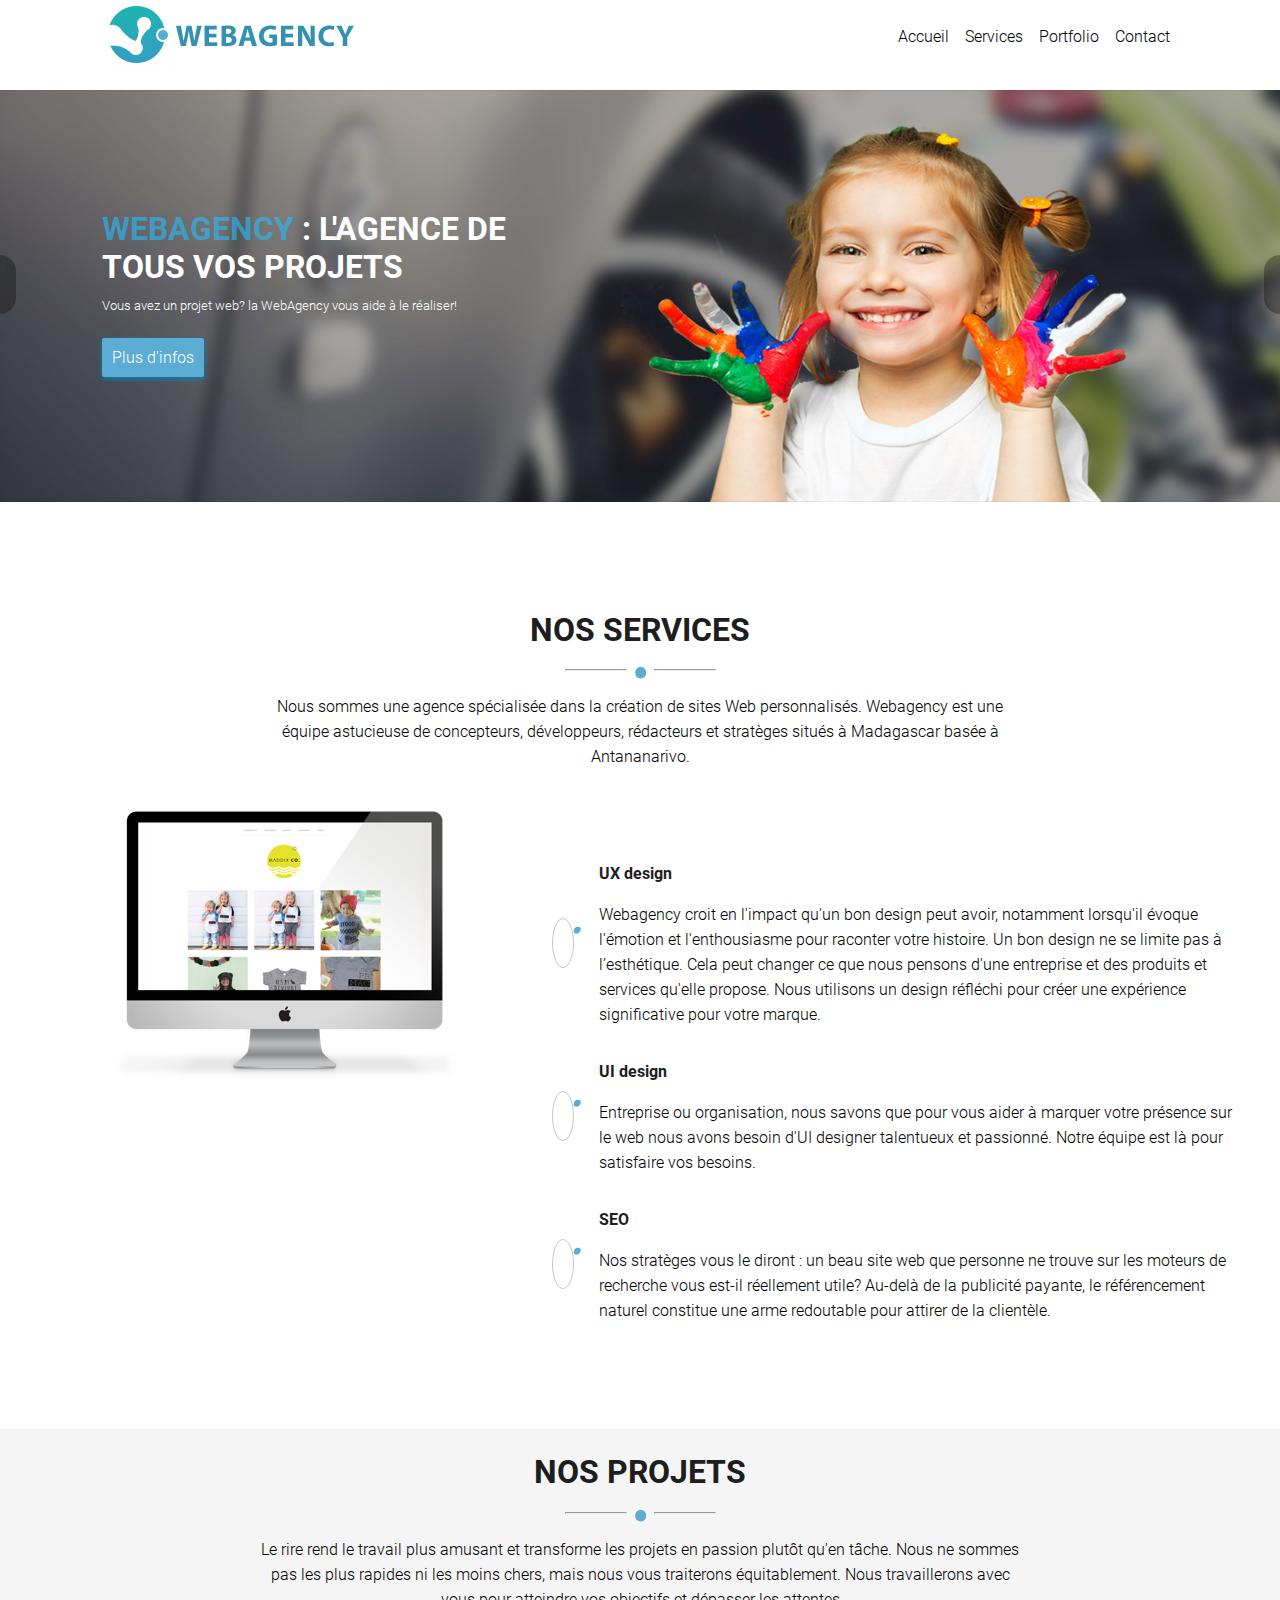
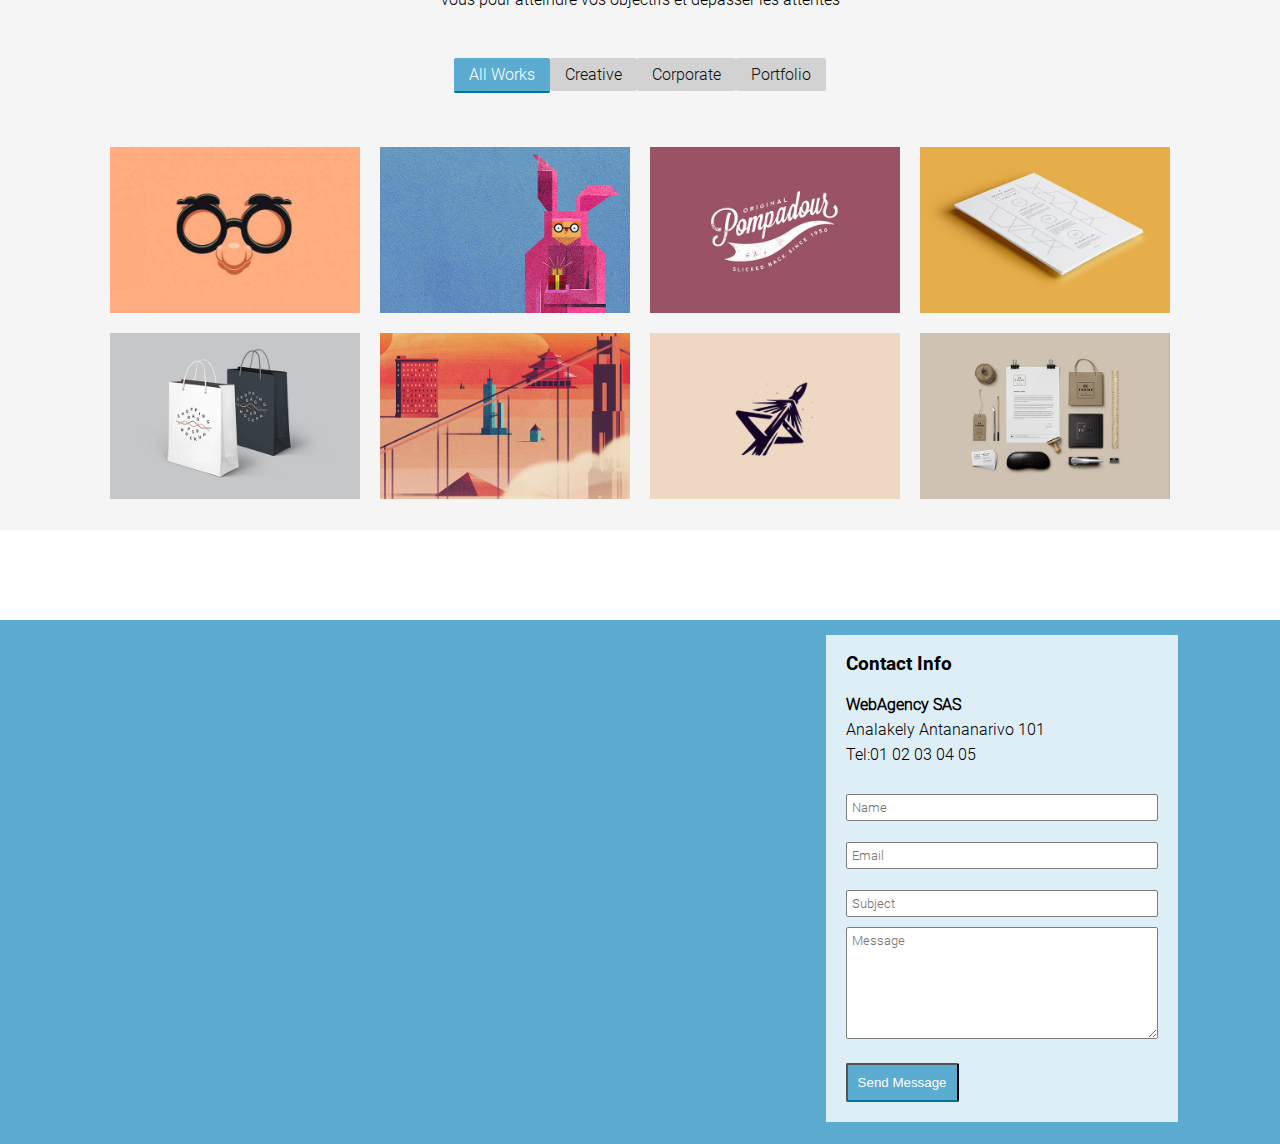
<file: index.html>
<!DOCTYPE HTML>

    <html lang="fr">

       <head>
       	
            <meta charset="utf-8" />

            <title>WebAgency | agence de création site web</title>

            <meta name="Description"  content="Webagency est une agence spécialisée dans la conception, développement et rédaction de sites Web personnalisés à Madagascar basée à Antananarivo." />

            <meta property="og:url"  content="https://nandri-an.github.io" />

            <meta property="og:type" content="website" />

            <meta property="og:title" content="Webagency, Portfolio Nandrianina" />

            <meta property="og:description" content="Webagency est une agence spécialisée dans la création de sites Web." />

            <meta property="og:image" content="https://nandri-an.github.io/images/portfolio/04.jpg" />

            <meta name="viewport" content="width=device-width" />

            <link rel="apple-touch-icon" sizes="57x57" href="../images/ico/apple-touch-icon-57-precomposed.png" />

            <link rel="apple-touch-icon" sizes="72x72" href="../images/ico/apple-touch-icon-72-precomposed.png" />

            <link rel="apple-touch-icon" sizes="114x114" href="../images/ico/apple-touch-icon-114-precomposed.png" />

            <link rel="apple-touch-icon" sizes="144x144" href="../images/ico/apple-touch-icon-144-precomposed.png" />

            <link rel="shortcut icon" type="image/x-icon" href="../images/ico/favicon.ico" />

            <link rel="stylesheet" href="https://use.fontawesome.com/releases/v5.6.3/css/all.css" integrity="sha384-UHRtZLI+pbxtHCWp1t77Bi1L4ZtiqrqD80Kn4Z8NTSRyMA2Fd33n5dQ8lWUE00s/" crossorigin="anonymous">

            <link rel="stylesheet" type="text/css" href="../css/style.css" />

       </head>

       <body>
       	
       	    <div id="bloc_page">

       	    	<header>

       	    		<div id="logo_menu">

       	    		<!-- Logo WebAgnecy -->

                        <div id="logo">

                    	    <img src="../images/logo.png" alt="logo WebAgency" />

                        </div>

                    <!-- Menu de navigation -->

                        <div id="menu">

                            <nav>
                      
                                <ul>
                        	
                        	        <li><a href="#">Accueil</a></li>
                        	        <li><a href="#services">Services</a></li>
                        	        <li><a href="#projet_big1">Portfolio</a></li>
                        	        <li><a href="#contact">Contact</a></li>

                                </ul>

                            </nav>

                        </div>    


                    </div>   


                    <!-- Image d'entête --> 

                    <div id="header_image">

                      <div id="bg1">

                        <img src="../images/slider/bg1.jpg" alt="Webagency image background" />

                      </div>

                        <!-- Texte dans l'entête de la page -->

                    	  <div class="text_header">

                            <h1><strong>WEBAGENCY</strong> :  L'AGENCE DE TOUS VOS PROJETS</h1>

                            <p>Vous avez un projet web? la WebAgency vous aide à le réaliser!</p>

                            <div id="more_info"><a href="#services">Plus d'infos</a></div>

                        </div>


                        <!-- Boutton gauche et droite -->

                        <div class="slide_button_left">

                            <a href="#"><i class="fas fa-chevron-left gauche"></i></a>
          
                        </div>


                        <div class="slide_button_right">
                          
                            <a href="#"><i class="fas fa-chevron-right droite"></i></a>

                        </div>


                    </div>

       	    	</header>


       	    	<!-- Section -->

       	    	<section>

       	    		<!-- Presentation service -->

       	    		<div id="services">

       	    		
       	    		    <h2>NOS SERVICES</h2>

       	    		       <div class="bull">

                            <hr> <span class="bluePoint1">&bull;</span> <hr>   

                        </div>

       	    		    <p>Nous sommes une agence spécialisée dans la création de sites Web personnalisés. Webagency est une équipe astucieuse de concepteurs, développeurs, rédacteurs et stratèges situés à Madagascar basée à Antananarivo.</p>


       	    	    </div>



       	    	    <div id="services_big1">


       	    	    	<div class="main-feature">

       	    	    		<a href="../images/main-feature.png"><img src="../images/main-feature.png" alt="Imac" /></a>

       	    	    	</div>



       	    	    	<div class="text_services">


       	    	    		<div class="text">


       	    	    			<div class="icone_service">

       	    	    			    <i class="fas fa-chart-line">
                          
                                <span class="bluePoint2">&bull;</span>

                            </i>
       	    	    				

       	    	    			</div>


       	    	    			<div>

       	    	    		        <h3>UX design</h3>

       	    	    		        <p>Webagency croit en l'impact qu'un bon design peut avoir, notamment lorsqu'il évoque l'émotion et l'enthousiasme pour raconter votre histoire. Un bon design ne se limite pas à l’esthétique. Cela peut changer ce que nous pensons d'une entreprise et des produits et services qu'elle propose. Nous utilisons un design réfléchi pour créer une expérience significative pour votre marque.</p>

       	    	    		  </div>


       	    	    		</div>


                            <div class="text">


                                <div class="icone_service">
                            		
                                    <i class="fas fa-cubes">
                                      
                                        <span class="bluePoint2">&bull;</span>

                                    </i>
                            		 

                                </div>


                                <div>
       	    	    		     
       	    	    		        <h3>UI design</h3>

       	    	    		        <p>Entreprise ou organisation, nous savons que pour vous aider à marquer votre présence sur le web nous avons besoin d'UI designer talentueux et passionné. Notre équipe est là pour satisfaire vos besoins.</p>

       	    	    		    </div>  


       	    	    	    </div>


       	    	    	    <div class="text">


       	    	    	    	<div class="icone_service">
       	    	    	    		
                                <i class="fas fa-chart-pie">

                                  <span class="bluePoint2">&bull;</span>

                                </i> 

       	    	    	    	</div>


       	    	    	    	<div>

       	    	    	    	    <h3>SEO</h3>

       	    	    	    	    <p>Nos stratèges vous le diront : un beau site web que personne ne trouve sur les moteurs de recherche vous est-il réellement utile? Au-delà de la publicité payante, le référencement naturel constitue une arme redoutable pour attirer de la clientèle.</p>

       	    	    	    	</div>


       	    	    	    </div>


       	    	    	</div>


       	    	    </div>


                <!-- Presentation projet -->


                <div id="projet_big1">


                   <div id="background_projet">


                        <div id="projets">  

                    	    <h2>NOS PROJETS</h2>

                    	    <div class="bull">

                                <hr> <span class="bluePoint1">&bull;</span> <hr>

                            </div>

                    	    <p>Le rire rend le travail plus amusant et transforme les projets en passion plutôt qu'en tâche. Nous ne sommes pas les plus rapides ni les moins chers, mais nous vous traiterons équitablement. Nous travaillerons avec vous pour atteindre vos objectifs et dépasser les attentes</p>

                        </div>


                    <!-- Onglet -->

                        <div id="onglet">

                            <ul>
                    	 
                    	        <li class="all_work">
                                  <a href="#projets">All Works</a><i class="fas fa-caret-down"></i>
                                </li>

                                <li><a href="#projets">Creative</a></li>
                                <li><a href="#projets">Corporate</a></li>
                                <li><a href="#projets">Portfolio</a></li>

                            </ul>

                        </div> 


                      <!-- Images portfolio -->  

                        <div id="portfolio_image">

                    	    <ul>

                    		    <li>                                              

                                    <a href="../images/portfolio/01.jpg">

                                        <img src="../images/portfolio/01.jpg" alt="image portfolio WebAgency 1" />

                                        <span class="portfolio_description">

                                            <em>Akarka</em><br />

                                            <span class="description">Site vitrine</span> <i class="far fa-eye"></i>

                                        </span>

                                    </a>  

                    		    </li>


                                <li>

                    		        <a href="../images/portfolio/02.jpg">

                                        <img src="../images/portfolio/02.jpg" alt="image portfolio WebAgency 2" />

                                        <span class="portfolio_description">

                                            <em>Botaima</em><br />

                                            <span class="description">Site de commerce électronique</span> <i class="far fa-eye"></i>

                                        </span>

                                    </a>

                    		    </li>


                                <li>

                    		        <a href="../images/portfolio/03.jpg">

                                        <img src="../images/portfolio/03.jpg" alt="image portfolio WebAgency 3" />

                                        <span class="portfolio_description">

                                            <em>Patisma</em><br />

                                            <span class="description">matériel de marque</span> <i class="far fa-eye"></i>

                                        </span>

                                    </a>

                    		    </li>    

                            
                                <li>

                    		        <a href="../images/portfolio/04.jpg">

                                        <img src="../images/portfolio/04.jpg" alt="image portfolio WebAgency 4" />

                                            <span class="portfolio_description">

                                                <em>Josoby</em><br />

                                                <span class="description">Site de commerce électronique</span> <i class="far fa-eye"></i>

                                            </span>

                                    </a>

                    		    </li> 
                    		

                                <li>

                    		        <a href="../images/portfolio/05.jpg">

                                        <img src="../images/portfolio/05.jpg" alt="image portfolio WebAgency 5" />

                                            <span class="portfolio_description">

                                                <em>Amazy ios</em><br />

                                                <span class="description">iconographie, site vitrine</span> <i class="far fa-eye"></i>

                                            </span>

                                    </a>

                    		    </li>    

                            
                                <li>

                    		        <a href="../images/portfolio/06.jpg">

                                       <img src="../images/portfolio/06.jpg" alt="image portfolio WebAgency 6" />

                                       <span class="portfolio_description">

                                            <em>Taumado lain</em><br />

                                            <span class="description">Site de commerce électronique</span> <i class="far fa-eye"></i>

                                        </span>

                                    </a>

                    		    </li>    


                                <li>
                    		    
                    		        <a href="../images/portfolio/07.jpg">

                                        <img src="../images/portfolio/07.jpg" alt="image portfolio WebAgency 7" />

                                        <span class="portfolio_description">

                                            <em>Portland iost</em><br />

                                            <span class="description">Site vitrine</span> <i class="far fa-eye"></i>

                                        </span>

                                </a>

                    		    </li> 
                    		

                    		    <li>   

                    		        <a href="../images/portfolio/08.jpg">

                                        <img src="../images/portfolio/08.jpg" alt="image portfolio WebAgency 8" />

                                        <span class="portfolio_description">

                                            <em>Banjaro</em><br />

                                            <span class="description">Matériel de marque</span> <i class="far fa-eye"></i>

                                        </span>

                                </a>

                    		    </li>  
                    		

                    		    <li>  

                    		        <a href="../images/portfolio/full.jpg">

                                        <img src="../images/portfolio/full.jpg" alt="McDonald's" />

                                       <span class="portfolio_description">

                                            <em>McDonald</em><br />

                                            <span class="description">chaîne de restauration rapide</span> <i class="far fa-eye"></i>

                                        </span>

                                </a>

                    		    </li>  

                    	    </ul> 

                        </div>


                    </div>

                  </div>

  
       	    	</section>


       	    	<!-- Contact -->

                <div id="contact">


                    <iframe src="https://www.google.com/maps/embed?pb=!1m18!1m12!1m3!1d482900.0875111728!2d47.40746474783812!3d-18.99075264299041!2m3!1f0!2f0!3f0!3m2!1i1024!2i768!4f13.1!3m3!1m2!1s0x21f07c096cf5c1b5%3A0x41a521ac4e9bcac6!2sAndoharanofotsy%2C+Tananarive!5e0!3m2!1sfr!2smg!4v1548151125932" allowfullscreen></iframe>

               	   
                    <div class="text_contact">

               	        <h2>Contact Info</h2>

               	        <p><strong>WebAgency SAS</strong> <br /> Analakely Antananarivo 101 <br /> Tel:01 02 03 04 05</p>

               	        <form method="post" action="#contact">

               	    	    <p>
               	    		
                                <input type="text" name="nom" placeholder="Name" /><br />

                                <input type="email" name="email" placeholder="Email" /><br />

                                <input type="text" name="subject" placeholder="Subject" /><br />

                                <textarea name="message" placeholder="Message"></textarea><br />

                                <input type="submit" value="Send Message" />

               	    	    </p>

               	        </form>

                    </div>


                </div>


       	    </div>

       </body>

    </html>
</file>
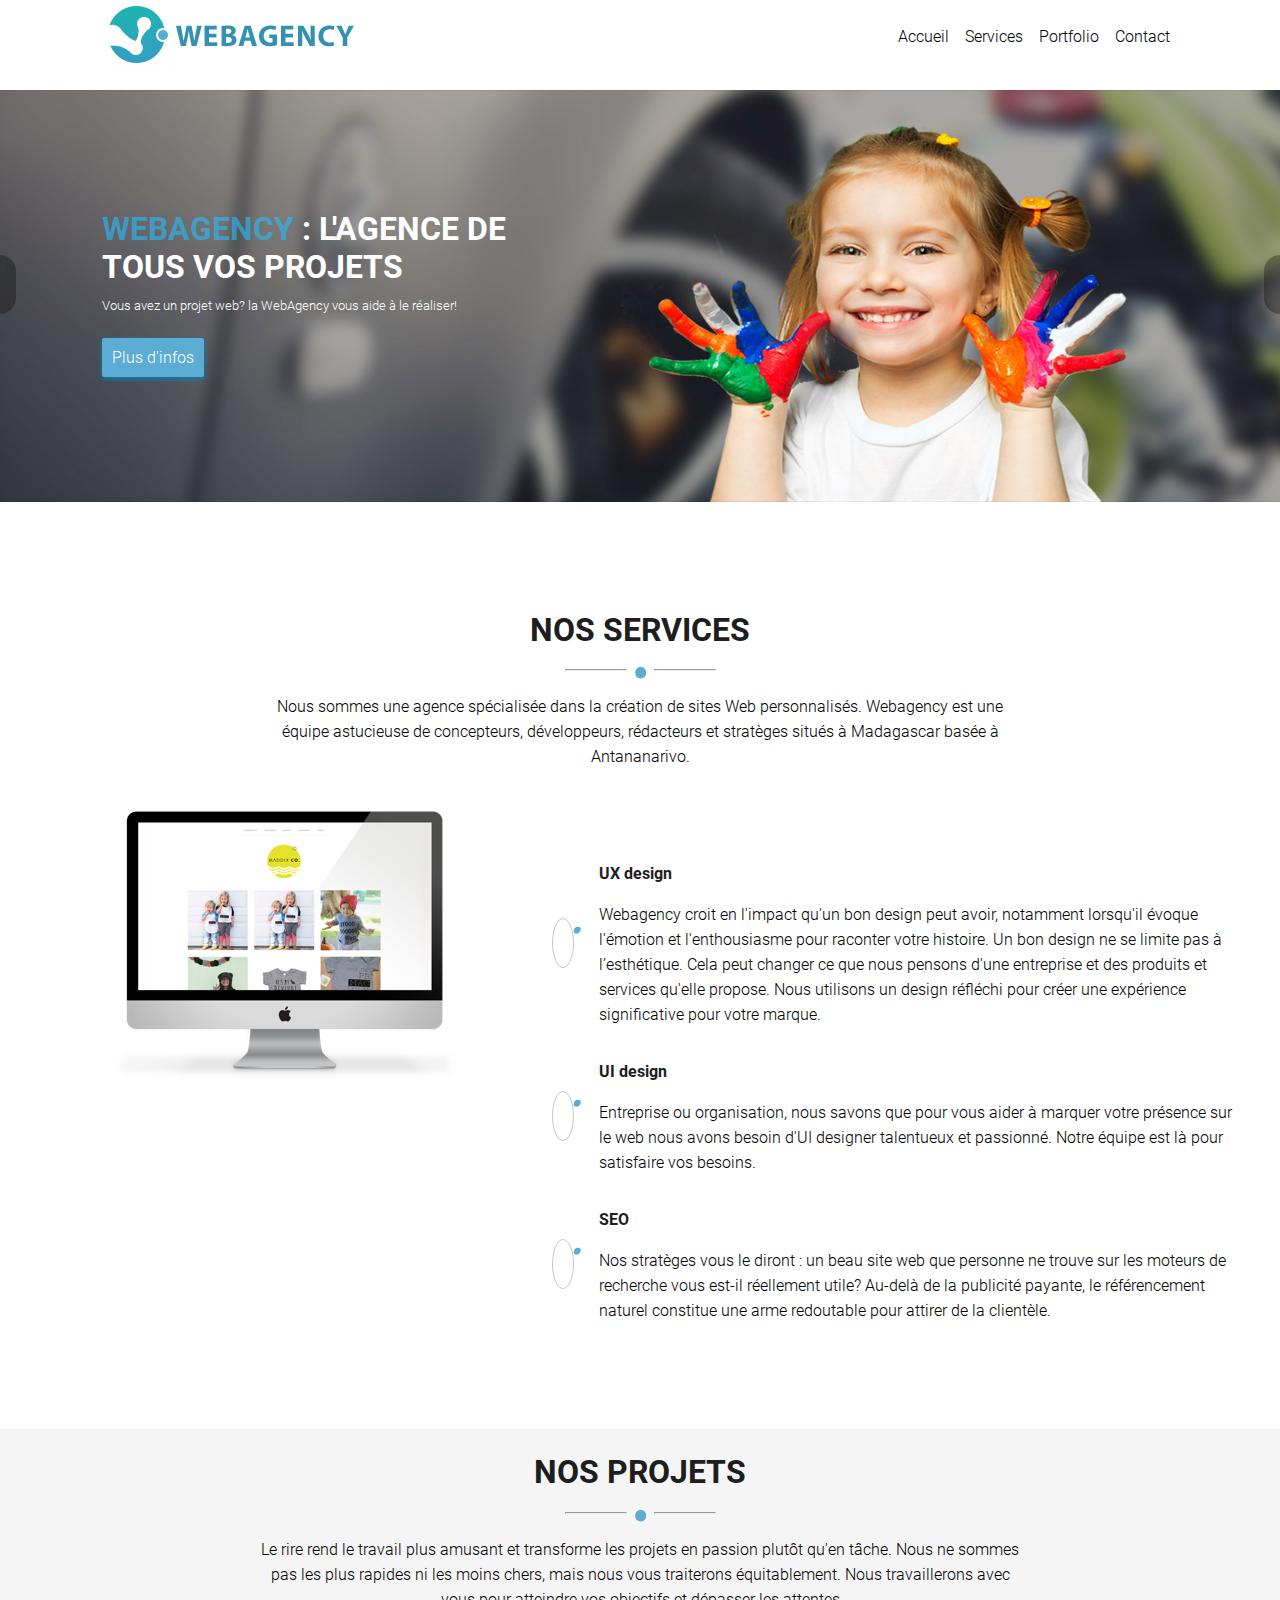
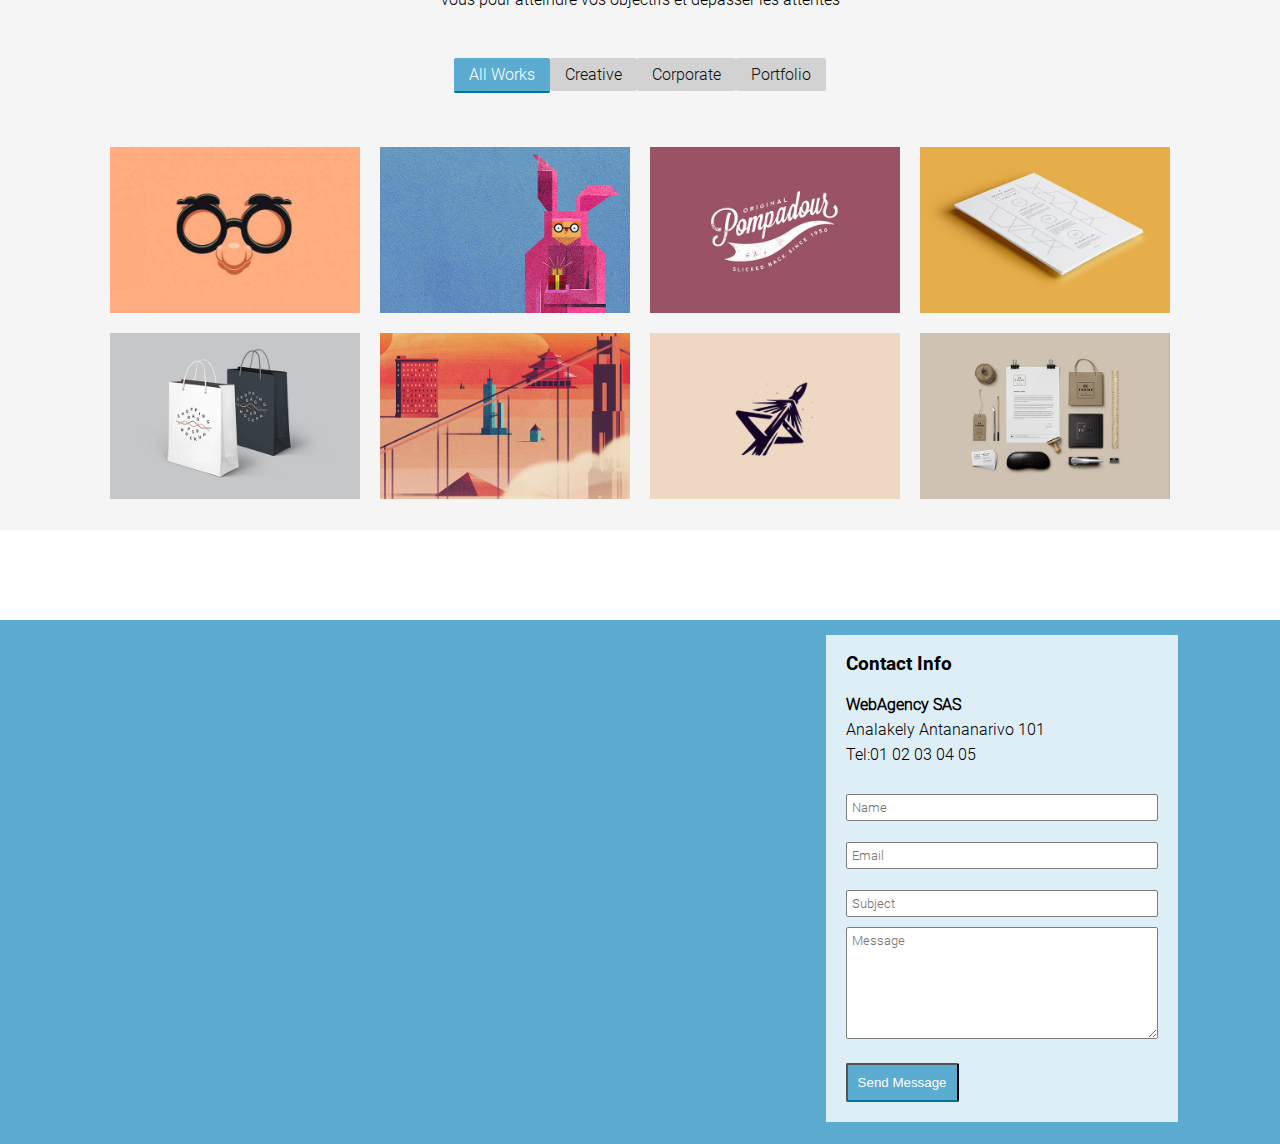
<file: html/index.html>
<!DOCTYPE HTML>

    <html lang="fr">

       <head>
       	
            <meta charset="utf-8" />

            <title>WebAgency | agence de création site web</title>

            <meta name="Description"  content="Webagency est une agence spécialisée dans la conception, développement et rédaction de sites Web personnalisés à Madagascar basée à Antananarivo." />

            <meta property="og:url"  content="https://nandri-an.github.io" />

            <meta property="og:type" content="website" />

            <meta property="og:title" content="Webagency, Portfolio Nandrianina" />

            <meta property="og:description" content="Webagency est une agence spécialisée dans la création de sites Web." />

            <meta property="og:image" content="https://nandri-an.github.io/images/portfolio/04.jpg" />

            <meta name="viewport" content="width=device-width" />

            <link rel="apple-touch-icon" sizes="57x57" href="../images/ico/apple-touch-icon-57-precomposed.png" />

            <link rel="apple-touch-icon" sizes="72x72" href="../images/ico/apple-touch-icon-72-precomposed.png" />

            <link rel="apple-touch-icon" sizes="114x114" href="../images/ico/apple-touch-icon-114-precomposed.png" />

            <link rel="apple-touch-icon" sizes="144x144" href="../images/ico/apple-touch-icon-144-precomposed.png" />

            <link rel="shortcut icon" type="image/x-icon" href="../images/ico/favicon.ico" />

            <link rel="stylesheet" href="https://use.fontawesome.com/releases/v5.6.3/css/all.css" integrity="sha384-UHRtZLI+pbxtHCWp1t77Bi1L4ZtiqrqD80Kn4Z8NTSRyMA2Fd33n5dQ8lWUE00s/" crossorigin="anonymous">

            <link rel="stylesheet" type="text/css" href="../css/style.css" />

       </head>

       <body>
       	
       	    <div id="bloc_page">

       	    	<header>

       	    		<div id="logo_menu">

       	    		<!-- Logo WebAgnecy -->

                        <div id="logo">

                    	    <img src="../images/logo.png" alt="logo WebAgency" />

                        </div>

                    <!-- Menu de navigation -->

                        <div id="menu">

                            <nav>
                      
                                <ul>
                        	
                        	        <li><a href="#">Accueil</a></li>
                        	        <li><a href="#services">Services</a></li>
                        	        <li><a href="#projet_big1">Portfolio</a></li>
                        	        <li><a href="#contact">Contact</a></li>

                                </ul>

                            </nav>

                        </div>    


                    </div>   


                    <!-- Image d'entête --> 

                    <div id="header_image">

                      <div id="bg1">

                        <img src="../images/slider/bg1.jpg" alt="Webagency image background" />

                      </div>

                        <!-- Texte dans l'entête de la page -->

                    	  <div class="text_header">

                            <h1><strong>WEBAGENCY</strong> :  L'AGENCE DE TOUS VOS PROJETS</h1>

                            <p>Vous avez un projet web? la WebAgency vous aide à le réaliser!</p>

                            <div id="more_info"><a href="#services">Plus d'infos</a></div>

                        </div>


                        <!-- Boutton gauche et droite -->

                        <div class="slide_button_left">

                            <a href="#"><i class="fas fa-chevron-left gauche"></i></a>
          
                        </div>


                        <div class="slide_button_right">
                          
                            <a href="#"><i class="fas fa-chevron-right droite"></i></a>

                        </div>


                    </div>

       	    	</header>


       	    	<!-- Section -->

       	    	<section>

       	    		<!-- Presentation service -->

       	    		<div id="services">

       	    		
       	    		    <h2>NOS SERVICES</h2>

       	    		       <div class="bull">

                            <hr> <span class="bluePoint1">&bull;</span> <hr>   

                        </div>

       	    		    <p>Nous sommes une agence spécialisée dans la création de sites Web personnalisés. Webagency est une équipe astucieuse de concepteurs, développeurs, rédacteurs et stratèges situés à Madagascar basée à Antananarivo.</p>


       	    	    </div>



       	    	    <div id="services_big1">


       	    	    	<div class="main-feature">

       	    	    		<a href="../images/main-feature.png"><img src="../images/main-feature.png" alt="Imac" /></a>

       	    	    	</div>



       	    	    	<div class="text_services">


       	    	    		<div class="text">


       	    	    			<div class="icone_service">

       	    	    			    <i class="fas fa-chart-line">
                          
                                <span class="bluePoint2">&bull;</span>

                            </i>
       	    	    				

       	    	    			</div>


       	    	    			<div>

       	    	    		        <h3>UX design</h3>

       	    	    		        <p>Webagency croit en l'impact qu'un bon design peut avoir, notamment lorsqu'il évoque l'émotion et l'enthousiasme pour raconter votre histoire. Un bon design ne se limite pas à l’esthétique. Cela peut changer ce que nous pensons d'une entreprise et des produits et services qu'elle propose. Nous utilisons un design réfléchi pour créer une expérience significative pour votre marque.</p>

       	    	    		  </div>


       	    	    		</div>


                            <div class="text">


                                <div class="icone_service">
                            		
                                    <i class="fas fa-cubes">
                                      
                                        <span class="bluePoint2">&bull;</span>

                                    </i>
                            		 

                                </div>


                                <div>
       	    	    		     
       	    	    		        <h3>UI design</h3>

       	    	    		        <p>Entreprise ou organisation, nous savons que pour vous aider à marquer votre présence sur le web nous avons besoin d'UI designer talentueux et passionné. Notre équipe est là pour satisfaire vos besoins.</p>

       	    	    		    </div>  


       	    	    	    </div>


       	    	    	    <div class="text">


       	    	    	    	<div class="icone_service">
       	    	    	    		
                                <i class="fas fa-chart-pie">

                                  <span class="bluePoint2">&bull;</span>

                                </i> 

       	    	    	    	</div>


       	    	    	    	<div>

       	    	    	    	    <h3>SEO</h3>

       	    	    	    	    <p>Nos stratèges vous le diront : un beau site web que personne ne trouve sur les moteurs de recherche vous est-il réellement utile? Au-delà de la publicité payante, le référencement naturel constitue une arme redoutable pour attirer de la clientèle.</p>

       	    	    	    	</div>


       	    	    	    </div>


       	    	    	</div>


       	    	    </div>


                <!-- Presentation projet -->


                <div id="projet_big1">


                   <div id="background_projet">


                        <div id="projets">  

                    	    <h2>NOS PROJETS</h2>

                    	    <div class="bull">

                                <hr> <span class="bluePoint1">&bull;</span> <hr>

                            </div>

                    	    <p>Le rire rend le travail plus amusant et transforme les projets en passion plutôt qu'en tâche. Nous ne sommes pas les plus rapides ni les moins chers, mais nous vous traiterons équitablement. Nous travaillerons avec vous pour atteindre vos objectifs et dépasser les attentes</p>

                        </div>


                    <!-- Onglet -->

                        <div id="onglet">

                            <ul>
                    	 
                    	        <li class="all_work">
                                  <a href="#projets">All Works</a><i class="fas fa-caret-down"></i>
                                </li>

                                <li><a href="#projets">Creative</a></li>
                                <li><a href="#projets">Corporate</a></li>
                                <li><a href="#projets">Portfolio</a></li>

                            </ul>

                        </div> 


                      <!-- Images portfolio -->  

                        <div id="portfolio_image">

                    	    <ul>

                    		    <li>                                              

                                    <a href="../images/portfolio/01.jpg">

                                        <img src="../images/portfolio/01.jpg" alt="image portfolio WebAgency 1" />

                                        <span class="portfolio_description">

                                            <em>Akarka</em><br />

                                            <span class="description">Site vitrine</span> <i class="far fa-eye"></i>

                                        </span>

                                    </a>  

                    		    </li>


                                <li>

                    		        <a href="../images/portfolio/02.jpg">

                                        <img src="../images/portfolio/02.jpg" alt="image portfolio WebAgency 2" />

                                        <span class="portfolio_description">

                                            <em>Botaima</em><br />

                                            <span class="description">Site de commerce électronique</span> <i class="far fa-eye"></i>

                                        </span>

                                    </a>

                    		    </li>


                                <li>

                    		        <a href="../images/portfolio/03.jpg">

                                        <img src="../images/portfolio/03.jpg" alt="image portfolio WebAgency 3" />

                                        <span class="portfolio_description">

                                            <em>Patisma</em><br />

                                            <span class="description">matériel de marque</span> <i class="far fa-eye"></i>

                                        </span>

                                    </a>

                    		    </li>    

                            
                                <li>

                    		        <a href="../images/portfolio/04.jpg">

                                        <img src="../images/portfolio/04.jpg" alt="image portfolio WebAgency 4" />

                                            <span class="portfolio_description">

                                                <em>Josoby</em><br />

                                                <span class="description">Site de commerce électronique</span> <i class="far fa-eye"></i>

                                            </span>

                                    </a>

                    		    </li> 
                    		

                                <li>

                    		        <a href="../images/portfolio/05.jpg">

                                        <img src="../images/portfolio/05.jpg" alt="image portfolio WebAgency 5" />

                                            <span class="portfolio_description">

                                                <em>Amazy ios</em><br />

                                                <span class="description">iconographie, site vitrine</span> <i class="far fa-eye"></i>

                                            </span>

                                    </a>

                    		    </li>    

                            
                                <li>

                    		        <a href="../images/portfolio/06.jpg">

                                       <img src="../images/portfolio/06.jpg" alt="image portfolio WebAgency 6" />

                                       <span class="portfolio_description">

                                            <em>Taumado lain</em><br />

                                            <span class="description">Site de commerce électronique</span> <i class="far fa-eye"></i>

                                        </span>

                                    </a>

                    		    </li>    


                                <li>
                    		    
                    		        <a href="../images/portfolio/07.jpg">

                                        <img src="../images/portfolio/07.jpg" alt="image portfolio WebAgency 7" />

                                        <span class="portfolio_description">

                                            <em>Portland iost</em><br />

                                            <span class="description">Site vitrine</span> <i class="far fa-eye"></i>

                                        </span>

                                </a>

                    		    </li> 
                    		

                    		    <li>   

                    		        <a href="../images/portfolio/08.jpg">

                                        <img src="../images/portfolio/08.jpg" alt="image portfolio WebAgency 8" />

                                        <span class="portfolio_description">

                                            <em>Banjaro</em><br />

                                            <span class="description">Matériel de marque</span> <i class="far fa-eye"></i>

                                        </span>

                                </a>

                    		    </li>  
                    		

                    		    <li>  

                    		        <a href="../images/portfolio/full.jpg">

                                        <img src="../images/portfolio/full.jpg" alt="McDonald's" />

                                       <span class="portfolio_description">

                                            <em>McDonald</em><br />

                                            <span class="description">chaîne de restauration rapide</span> <i class="far fa-eye"></i>

                                        </span>

                                </a>

                    		    </li>  

                    	    </ul> 

                        </div>


                    </div>

                  </div>

  
       	    	</section>


       	    	<!-- Contact -->

                <div id="contact">


                    <iframe src="https://www.google.com/maps/embed?pb=!1m18!1m12!1m3!1d482900.0875111728!2d47.40746474783812!3d-18.99075264299041!2m3!1f0!2f0!3f0!3m2!1i1024!2i768!4f13.1!3m3!1m2!1s0x21f07c096cf5c1b5%3A0x41a521ac4e9bcac6!2sAndoharanofotsy%2C+Tananarive!5e0!3m2!1sfr!2smg!4v1548151125932" allowfullscreen></iframe>

               	   
                    <div class="text_contact">

               	        <h2>Contact Info</h2>

               	        <p><strong>WebAgency SAS</strong> <br /> Analakely Antananarivo 101 <br /> Tel:01 02 03 04 05</p>

               	        <form method="post" action="#contact">

               	    	    <p>
               	    		
                                <input type="text" name="nom" placeholder="Name" /><br />

                                <input type="email" name="email" placeholder="Email" /><br />

                                <input type="text" name="subject" placeholder="Subject" /><br />

                                <textarea name="message" placeholder="Message"></textarea><br />

                                <input type="submit" value="Send Message" />

               	    	    </p>

               	        </form>

                    </div>


                </div>


       	    </div>

       </body>

    </html>
</file>
<file: css/style.css>
/* Definition des polices de caractère */

@font-face {
  
   font-family: 'fontawesome-webfont';

   src: url('../fonts/fontawesome-webfont.eot');

   src: url('../fonts/fontawesome-webfont.eot?#iefix') format('embedded-opentype'),

        url('../fonts/fontawesome-webfont.ttf') format('truetype'),

        url('../fonts/fontawesome-webfont.woff') format('woff'),

        url('../fonts/fontawesome-webfont.svg#fontawesome-webfont') format('svg');


    font-weight: normal;

    font-style: normal;

}

@font-face 
{
    font-family: 'Roboto-Bold';

    src: url('../fonts/Roboto-Bold.ttf') format('truetype');
}

@font-face 
{
    font-family: 'Roboto-Light';

    src: url('../fonts/Roboto-Light.ttf') format('truetype');
}



body {

    font-family: 'Roboto-Light', 'fontawesome-webfont', sans-serif;

    margin: 0px;

}

#bloc_page {

    width: auto;

}

/* Logo et Menu */

#logo_menu {

    display: flex;

    justify-content: space-between;

    align-items: center;

    position: fixed;

    top: 0%;

    left: 0%;

    right: 0%;

    z-index: 2;

    background-color: rgba(255, 255, 255, 1);

    border-bottom: 1px solid #FBFBFB;

    padding: 0.5% 0 0 0;

}

#logo {

   margin: 0 0 0 8%;

}

/* Menu de navigation */

#menu {

    margin: 0 8% 0 0;

}

nav ul {

    display: flex;

    list-style: none;

}

nav ul li a {

	padding: 20px 8px 15px 8px;

	text-decoration: none;

	color: black;

}

nav ul li a:hover {

    border-top: 2px solid rgb(0, 162, 232);

}

/* Image dans le header */

#header_image {

    position: relative;

    width: 100%;

    height: 358px;

    margin: 8% 0 0 0;

}

#bg1 img {

    display: block;

    position: absolute;

    left: 0px;

    right: 0px;

    width: 100%;

    height: 358px;

}

/* Boutton gauche et droite */

#header_image .slide_button_left {

    position: absolute;

    top: 45%;

    left: 0%;

}

#header_image .slide_button_right {

    position: absolute;

    top: 45%;

    right: 0%;

}

#header_image .slide_button_left i {

	   font-size: 1em;

       color: white;

       background: rgba(0, 0, 0, 0.3);

       padding: 20px 8px 20px 8px;
       
       border-radius: 0px 60px 60px 0px;

}

#header_image .slide_button_right i {

        font-size: 1em;

       color: white;

       background: rgba(0, 0, 0, 0.3);

       padding: 20px 8px 20px 8px;
       
       border-radius: 60px 0 0 60px;

}


/* texte dans le header */

.text_header {

    position: absolute;

    top: 80px;

    bottom: 80px;

    left: 8%;

    width: 450px;

    color: white;

}

.text_header h1 {

    font-family:  'Roboto-Bold', 'fontawesome-webfont', sans-serif;

    margin: 0 0 10px 0;

}

.text_header p {

    font-size: 0.8em;

}

.text_header strong {

    color: rgba(36, 189, 255, 0.6);

}


/* Boutton plus d'info */

#more_info {

    line-height: 4em;

}

#more_info a {

	background-color: #5cadd3;

	color: white;

	text-decoration: none;

    padding: 10px;

    box-shadow: 0px 2px 5px rgb(0, 128, 183);

    border-radius: 2px;

}

/* Mise en forme partie section */

section {

   line-height: 25px;

}

section p {

    margin-top: 0px;

}

section h2 {

    font-family: 'Roboto-Bold', 'fontawesome-webfont', sans-serif;

    font-weight: bold;

    font-size: 2em;

    color: rgb(30, 30, 30);

}

section h3 {

    font-family: 'Roboto-Bold', 'fontawesome-webfont', sans-serif;

    font-weight: bold;

    font-size: 1em;

    color: rgb(30, 30, 30);

}

#services {
    
    width: 60%;

    margin: auto;

    text-align: center;
    
	padding: 7% 0 0 0;

}

hr {

	display: inline-block;

    position: relative;

    top: -15px;

	width: 60px;

    color: rgb(245, 245, 245);

}


/* image et têxte côte à côte (menu service) */

#services_big1 {

    display: flex;

    margin: 50px 0 0 0;

}

.text_services {

    margin: 60px 5px 0 5px;

}

.text {

    display: flex;

    justify-content: center;

    align-items: center;

}


/* Les différentes icônes */

.text .icone_service {

    margin: 0 25px 0 5px;

}

.text .icone_service i {

    position: relative;

    padding: 10px;

    border: 1px solid rgb(200, 200, 200);

    border-radius: 100%;

}

.text .icone_service .bluePoint2 {

    position: absolute;

    top: 0px;

    right: -7px;

    font-size: 1.50em;

    color: #5CABD1;

}


.bull {

    line-height: 10px;

}


.fas {

    font-size: 1.50em;

    color: #5CABD1;

}

.bluePoint1 {

    font-size: 3.75em;

    color: #5CABD1;

}


/* Partie projet */

#projet_big1 {

    padding: 7% 0 0 0;

}

#background_projet {

    background: #f5f5f5;

    margin: 0px;

    padding: 5px 0 5px 0;

}

#projets {
    
    width: 60%;

    margin: auto;

    text-align: center;

}


/* Onglet et images portfolio (partie projet) */

#onglet {

    margin: 50px 0 50px 0;

}

#onglet ul {

   display: flex;

   justify-content: center;

   width: 50%;

   margin: auto;

   padding: 0px;

   list-style: none;

}

#onglet ul li a {

    background-color:  rgb(210, 210, 210);

    color: rgb(15, 15, 15);

    padding: 7px 15px 7px 15px;

    border-radius: 2px;

    text-decoration: none;

    transition: border-bottom 250ms ease-in, background 250ms ease-in;

}

#onglet ul li a:hover {

    background-color: #5CABD1;

    color: white;

    border-bottom: 2px solid rgb(0, 115, 164);

}

/* Onglet qui rèste avec fond bleu et couleur blanc */

#onglet .all_work {

	position: relative;

}

#onglet .all_work a {

    background-color: #5CABD1;

    color: white;

    border-bottom: 2px solid rgb(0, 115, 164);

}

#onglet .all_work i {

    position: absolute;

    left: 40%;

    bottom: -20px;

    color: rgb(0, 115, 164);

}


/* Images et description Portfolio */

#portfolio_image {

    width: 95%;

    margin: auto;

}

#portfolio_image ul {

    display: flex;

    justify-content: center;

    align-content: center;

    flex-wrap: wrap;

    padding: 0px;

    list-style: none;

}

#portfolio_image ul a {

	display: block;

    position: relative;

    width: 200px;

    height: 144px;

    margin: 10px;

}

.portfolio_description {

    position: absolute;

    left: 0px;

    right: 0px;

    bottom: 0px;

    background-color: rgba(0, 0, 0, 0.4);

    color: white;

    padding: 10px 0 10px 0;

    opacity: 0;

    transition: all 1s ease-in;

}

.portfolio_description i {
  
    position: absolute;

    top: -12%;

    right: 5%;

    color: white;

    font-size: 1em;

    border: 1px solid white;

    border-radius: 100%;

    padding: 5px;

    background-color: #5cadd3;

    opacity: 0;

    transition: all 1s ease-in;
    
}

#portfolio_image ul a:hover .portfolio_description, #portfolio_image ul a:hover .portfolio_description i {

   opacity: 1;

}

.portfolio_description em {

	font-weight: bold;

    font-size: 1em;

    font-style: normal;

    padding-left: 10px;

}

.portfolio_description .description {

    font-size: 0.8em;

    padding-left: 10px;

}

#portfolio_image ul li img {

	position: absolute;

    width: 200px;

    height: 144px;

}


#portfolio_image ul li:last-child {

    display: none;

}


/* La partie contact */

#contact {

    position: relative;

    margin: 7% 0 0 0;

    background-color: #5CABD1;

}

#contact iframe {

	width: 100%;

    height: 520px;

    margin: 0px;

    border: 0;

    opacity: 0.7;

}


.text_contact {

    position: absolute;

    top: 3%;

    right: 8%;

    z-index: 1;

    background-color: rgba(255, 255, 255, 0.8);

    padding: 0 20px 0 20px;

    line-height: 25px;

}

.text_contact h2 {

    font-family: 'Roboto-Bold', 'fontawesome-webfont', sans-serif;

    font-size: 1.2em;

    font-weight: bold;

}


.text_contact form p {

    line-height: 3em;

}


.text_contact input[type = text], .text_contact input[type = email] {

    font-family: 'Roboto-Light', 'fontawesome-webfont', sans-serif;

    width: 300px;

    padding: 5px;

    border: 1px solid rgb(125, 125, 125);

    border-radius: 2px;

}

.text_contact textarea {

	font-family: 'Roboto-Light', 'fontawesome-webfont', sans-serif;

    width: 300px;

    height: 100px;

    padding: 5px;

    border: 1px solid rgb(125, 125, 125);

    border-radius: 2px;

}

.text_contact  input[type = submit] {

    background-color: #5CABD1;

    border-bottom: 2px solid rgb(0, 115, 164);

	color: white;

    padding: 10px;

    border-radius: 2px;

}

/* Très grande écran (ecran <= 1601px) */ 

@media all and (min-width: 1601px) {

      #header_image {

        position: relative;

        width: 1600px;

        margin: auto;

        margin-top: 7%;

        height: 550px;
        
    }

    #bg1 img {

        height: 550px;

    }

    .text_header {

        top: 190px;

        bottom: 190px;

        width: 500px;

    }

    /* Lien menu */

    nav ul li a {

        padding: 20px 15px 15px 15px;

    }


     /* Partie section */

    #services_big1 {

        width: 90%;

        margin: auto; 

    }


   /* Images portfolios (partie projet) */


    #portfolio_image ul a {

        width: 300px;

        height: 200px;

        margin: 15px;

    }

   #portfolio_image ul li img {

        width: 300px;

        height: 200px;

    }

 }


/* Grande résolution (ecran >= 1401px && ecran <= 1600px) */

@media all and (min-width: 1401px) and (max-width: 1600px) { 

    /* Image d'entête */

    #header_image {

        height: 550px;

        margin: 7% 0 0 0;
        
    }

    #bg1 img {

        height: 550px;

    }

    .text_header {

        position: absolute;

        top: 190px;

        left: 8%;

        bottom: 190px;

        width: 500px;

    }


    /* Partie section */

    #services_big1 {

        width: 90%;

        margin: auto; 

    }


   /* Images portfolios (partie projet) */

    #portfolio_image ul a {

        width: 300px;

        height: 200px;

        margin: 15px;

    }

   #portfolio_image ul li img {

        width: 300px;

        height: 200px;

    }


}


/* écran (ecran >= 1281px && ecran <= 1400px) */

@media all and (min-width: 1281px) and (max-width: 1400px) {


    /* Image d'entête */

    #header_image {

        height: 481px;

        margin: 7% 0 0 0;
        
    }

    #bg1 img {

        height: 481px;

    }

    .text_header {

        top: 160px;

        bottom: 160px;

        width: 500px;

    }

    /* Partie section */

    #services_big1 {

        width: 90%;

        margin: auto; 

    }


   /* Images portfolios (partie projet) */


    #portfolio_image ul a {

        width: 250px;

        height: 166px;

        margin: 15px;

    }

   #portfolio_image ul li img {

        width: 250px;

        height: 166px;

    }

}



/* moyenne résolution (ecran >= 1045px && ecran <= 1280px) */

@media all and (min-width: 1045px) and (max-width: 1280px) {

    /* Image d'entête */

    #header_image {

        height: 412px;

        margin: 7% 0 0 0;
        
    }

    #bg1 img {

        height: 412px;

    }


    .text_header {

        top: 120px;

        bottom: 120px;

    }

    /* Section page */

    #services_big1 {

        width: 95%;

        margin: auto;

    }


    /* Images portfolio */

    #portfolio_image {

        width: auto;

    }


    #portfolio_image ul a {

        width: 250px;

        height: 166px;

        margin: 10px;

    }

    #portfolio_image ul li img {

        width: 250px;

        height: 166px;

    }

}

/* Petite résolution Entre (750px && 950px) */

@media all and (min-width: 750px) and (max-width: 950px) {

    /* Le logo et le menu */

    #logo_menu {

        display: flex;

        justify-content: space-between;

        padding: 1% 0 0 0;

        margin: 0px; 

    }

    /* Logo et Menu de navigation */

    #logo {

        margin: 0 0 0 1%;

    }

    #menu {

        margin: 0 1% 0 0;

    }

    /* Image slider dans le header */

    #header_image {

       height: 326px;

       margin: 9% 0 2.5% 0; 

    }

    #bg1 img {

        height: 326px;

    }

    .text_header {

        top: 40px;

        bottom: 40px;

        left: 5%;

        width: 350px;

    }

    /* Partie section */

    section {

        width: auto;

    }

    #services_big1 {

        margin: 0 10px 0 10px;

    }

    #services_big1 .main-feature img {

        width: 380px;

        height: 237px;

    }

    section .text_services {

        margin: 10px 5px 0 5px;

        text-align: justify;

    }


    /* Onglet et images portfolio */

    #onglet ul {

        width: 90%;

    }

    #onglet ul li a {

        border-radius: 2px;

    }

    /* Images portfolio */

    #portfolio_image ul a {

	    display: initial;

        position: initial;

    }

    #portfolio_image .portfolio_description {

    	display: none;

    }

    #portfolio_image ul li img {

    	display: initial;

    	position: initial;

        width: 180px;

        height: 120px;

        padding: 2px;

    }


    /* Partie contact */

    #contact {

        margin: 15px 0 0 0;

        background-color: #5CABD1;

    }


    .text_contact {

       top: 2%;

       right: 25%;

       bottom: 2%;

       z-index: 1;

       padding: 0 20px 0 20px;

    }

}


/* Petite résolution <= 750px */

@media all and (max-width: 750px) {
        
    /* Logo et menu */

    #logo_menu {

       position: initial;

       display: flex;

       flex-direction: column;

       justify-content: center;

       align-items: center;

    }

    #logo {

       margin: 0px;

       padding: 0px;

       height: 21px;

    }

    #menu {

        padding: 0px;

        margin: 40px 0 0 0;
         
    }


    #menu nav ul li a {

        font-size: 1.4em;


    }

    #menu nav ul li a:hover {

       color: #5CABD1;

       border: none;

    }

    /* On enlève l'image d'entête */

    #header_image {

       display: none;

    }

    /* Partie section */

    section {

    	width: auto;

    }


    #services, #projets {

	    width: 80%;

	    margin: auto;

	    padding: 10px 0 10px 0;

        text-align: center;

    }

    /* Image et texte (partie service) */

    #services_big1 {

        display: flex;

        flex-direction: column;

        justify-content: center;

        align-items: center;

        margin-top: 10px;

    }

    /* main */

    #services_big1 .main-feature img {

        width: 320px;

    }

    /* Onglet et images portfolio (partie projet) */

    #projet_big1 {

        padding: 0px;

        margin: 10px 0 10px 0;

    }

    #onglet {

        margin: 0 0 40px 0;

    }

    #onglet ul {

        display: flex;

        justify-content: center;

        width: auto;

        padding: 0px;

        list-style: none;

    }

    #onglet ul li a {

        padding: 7px;

        border-radius: 2px;

    }

    #onglet ul li a:hover {

        background-color: #5CABD1;

        color: white;

        border-bottom: 2px solid rgb(0, 115, 164);

    }

    /* Images Portfolio */

   #portfolio_image {

        width: auto;

    }

    #portfolio_image ul {

        display: flex;

        justify-content: center;

        align-content: center;

        flex-wrap: wrap;

        padding: 0px;

        list-style: none;

    }

    #portfolio_image ul a {

       display: initial;

       position: initial;

    }


    #portfolio_image .portfolio_description {

        display: none;

    }

   #portfolio_image ul li img {

   	    display: initial;

   	    position: initial;

        width: 150px;

        height: 100px;

        padding: 2px;

    }

    /* Partie contact */

    #contact {

    	position: initial;

        display: flex;

        flex-direction: column;

        justify-content: center;

        align-items: center;

        margin: 15px 0 0 0;

        background-color: white;

    }

    #contact iframe {

        width: 100%;

        height: 250px;

    }

    .text_contact {

        position: initial;

    }

}


/* Très petite résolution. Les écrans des smartphones <= 480px */

@media all and (max-device-width: 480px) {


	#bloc_page {

        width: auto; 

	}

    /* Logo et menu */

    #logo_menu {

       position: initial;

       display: flex;

       flex-direction: column;

       justify-content: center;

       align-items: center;  

    }

    #logo {

        margin: 0 0 10px 0;

    }

    #menu ul {

        width: 100%;

        margin: auto;

        padding: 0px;

    }


    #menu nav ul li a {

        color: rgb(15, 15, 15);

        font-size: 1.2em;

        padding: 5px;

    }

    #menu nav ul li a:hover {

       color: #5CABD1;

       border: none;

    }

    /* On enlève l'image d'entête */

    #header_image {

       display: none;

    }

    section {

    	width: auto;

    }


    #services, #projets {

	    width: 80%;

	    margin: auto;

	    padding: 10px 0 10px 0;

        text-align: center;

    }

    /* Image et texte (partie service) */

    #services_big1 {

        display: flex;

        flex-direction: column;

        justify-content: center;

        align-items: center;

        margin: 15px 10px 15px 10px;

    }

    section .text_services {

        text-align: justify;

    }

    /* Les différentes icônes */

    .text .icone_service {

        margin: 0 20px 0 0;

    }


    /* Onglet et images portfolio (partie projet) */

    #onglet {

        margin: 0 0 30px 0;

    }

    #onglet ul {

        display: flex;

        justify-content: center;

        width: auto;

        padding: 0px;

        list-style: none;

    }

    #onglet ul li a {

        padding: 7px;

        border-radius: 2px;

        text-decoration: none;

    }

    #onglet ul li a:hover {

        background-color: #5CABD1;

        color: white;

        border-bottom: 2px solid rgb(0, 115, 164);

    }

    /* Images Portfolio */

   #portfolio_image {

        width: auto;

    }

    #portfolio_image ul {

        display: flex;

        flex-wrap: wrap;

        justify-content: center;

        align-content: center;

        padding: 0px;

    }

    #portfolio_image ul a {

       position: initial;

       display: initial;

    }


    #portfolio_image .portfolio_description {

        display: none;

    }

    #portfolio_image ul li img {

    	position: initial;

    	display: initial;

        width: 200px;

        height: 133px;

    }


    /* Partie contact */

    #contact {

    	position: initial;

        display: flex;

        flex-direction: column;

        justify-content: center;

        align-items: center;

        margin: 40px 0 0 0;

        background-color: white;

    }

    .text_contact {

        position: initial;

    }

    /* Formulaire de contact */

    .text_contact input[type = text], .text_contact input[type = email] {

        width: 200px;

        padding: 5px;

    }

   .text_contact textarea {

        width: 200px;

        height: 100px;

        padding: 5px;  

    }

}
</file>
